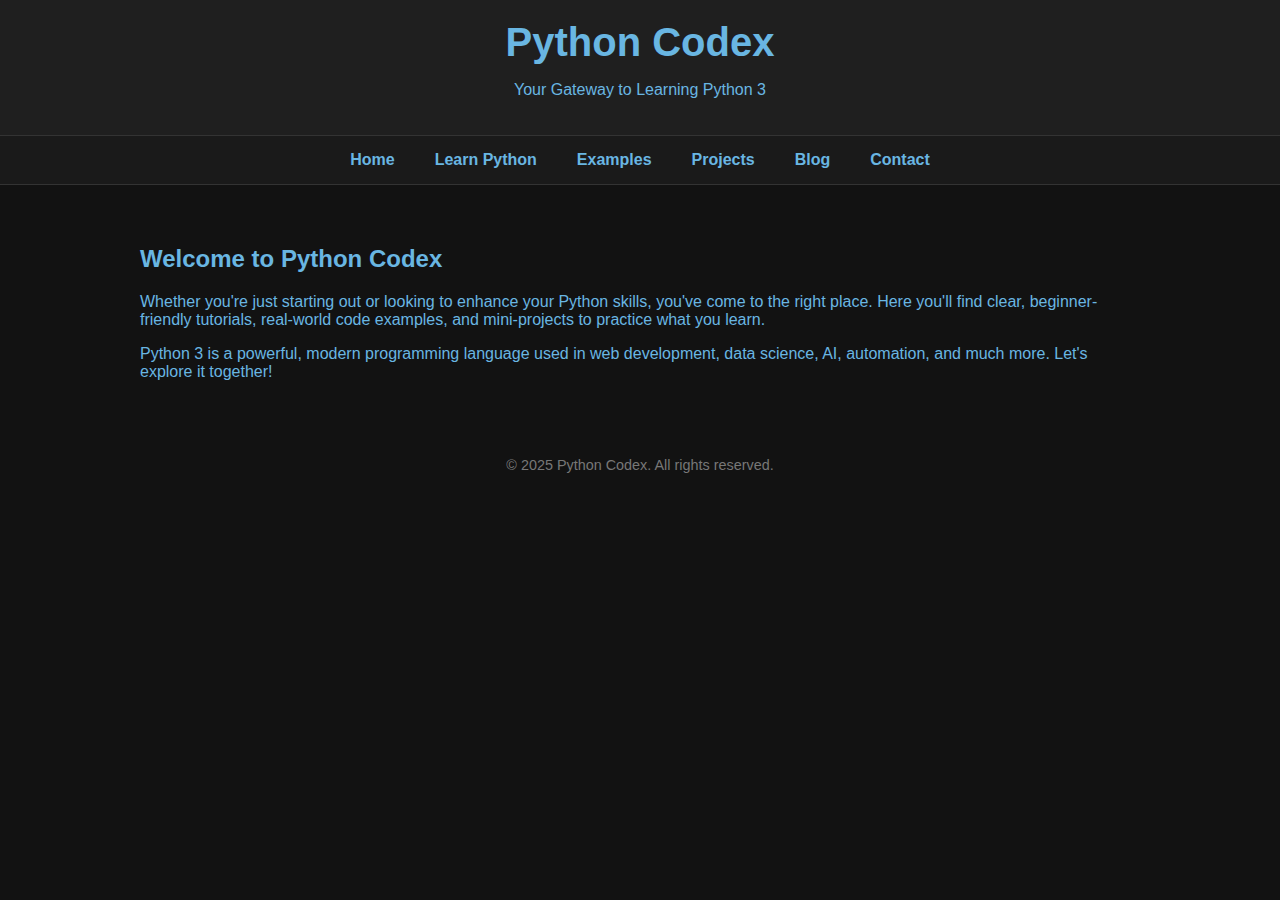
<file: index.html>
<!DOCTYPE html>
<html lang="en">
<head>
  <meta charset="UTF-8" />
  <meta name="viewport" content="width=device-width, initial-scale=1.0" />
  <meta name="description" content="Python Codex - Learn Python 3 with tutorials, code examples, and projects." />
  <meta name="keywords" content="Python 3, Learn Python, Python tutorials, Python examples, coding" />
  <meta name="author" content="Python Codex" />
  <title>Python Codex</title>
  <link rel="stylesheet" href="assets/css/style.css" />
</head>
<body>
  <header>
    <h1>Python Codex</h1>
    <p>Your Gateway to Learning Python 3</p>
  </header>
  <nav>
    <a href="#home">Home</a>
    <a href="#learn">Learn Python</a>
    <a href="#examples">Examples</a>
    <a href="#projects">Projects</a>
    <a href="#blog">Blog</a>
    <a href="#contact">Contact</a>
  </nav>
  <div class="container">
    <h2>Welcome to Python Codex</h2>
    <p>Whether you're just starting out or looking to enhance your Python skills, you've come to the right place. Here you'll find clear, beginner-friendly tutorials, real-world code examples, and mini-projects to practice what you learn.</p>
    <p>Python 3 is a powerful, modern programming language used in web development, data science, AI, automation, and much more. Let's explore it together!</p>
  </div>
  <footer>
    &copy; 2025 Python Codex. All rights reserved.
  </footer>
</body>
</html>
</file>
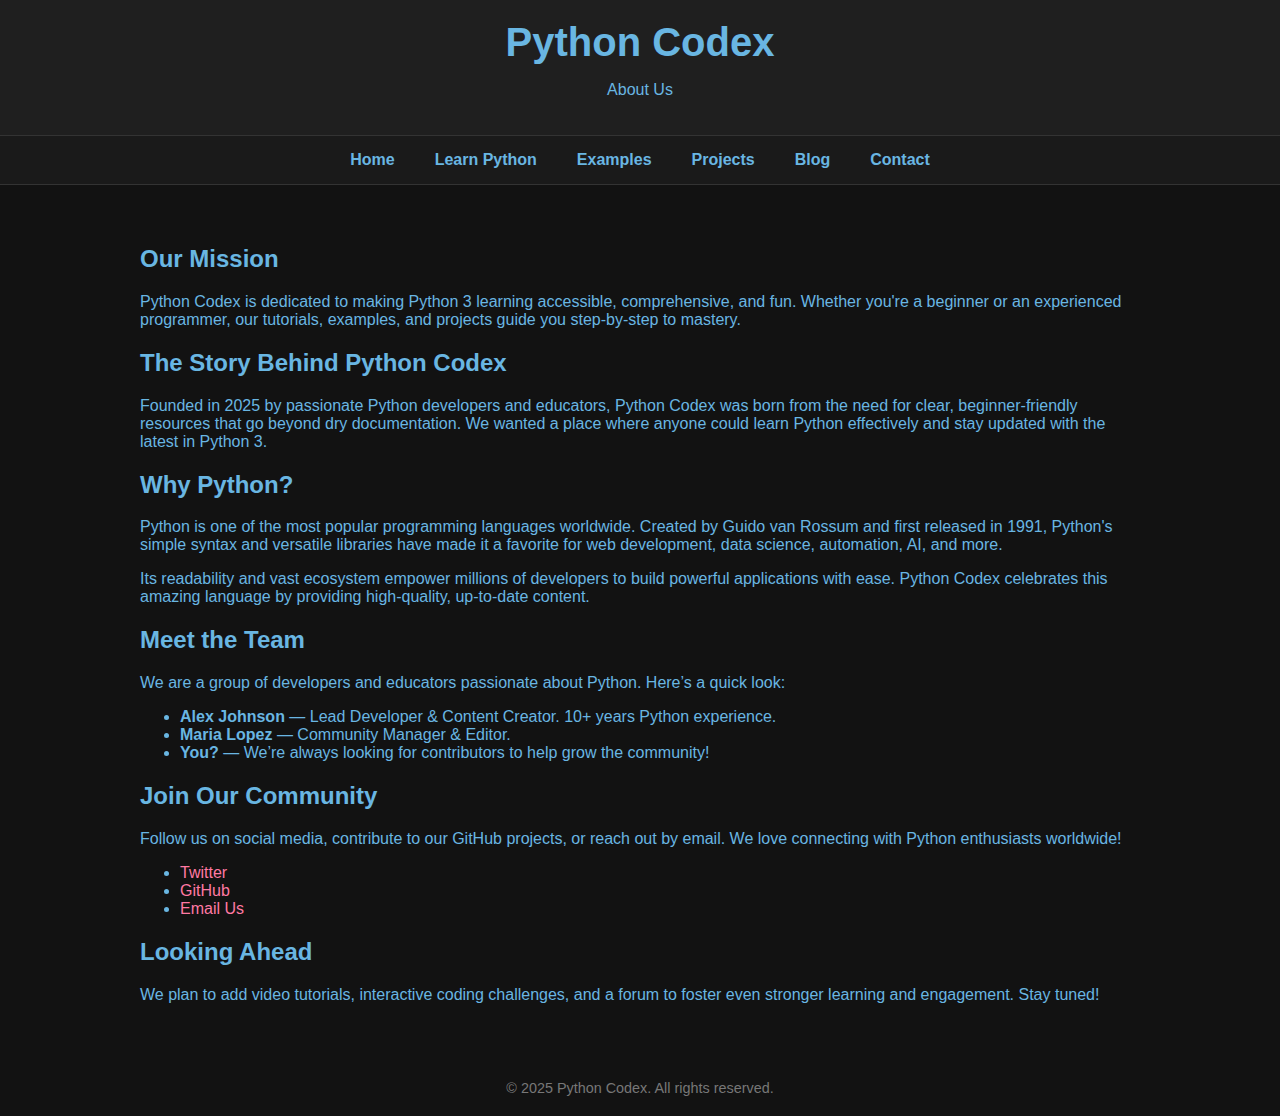
<file: about/index.html>
<!DOCTYPE html>
<html lang="en">
<head>
  <meta charset="UTF-8" />
  <meta name="description" content="Learn Python 3 with tutorials, examples, projects, and blog updates at Python Codex." />
  <meta name="keywords" content="Python, Python 3, learn Python, Python tutorials, Python examples, coding, programming" />
  <meta name="author" content="Python Codex" />
  <meta name="viewport" content="width=device-width, initial-scale=1" />
  <meta name="viewport" content="width=device-width, initial-scale=1" />
  <title>About | Python Codex</title>
  <link rel="stylesheet" href="../assets/css/style.css" />
</head>
<body>
  <header>
    <h1>Python Codex</h1>
    <p>About Us</p>
  </header>
  <nav>
    <a href="../index.html">Home</a>
    <a href="../learn/index.html">Learn Python</a>
    <a href="../examples/index.html">Examples</a>
    <a href="../projects/index.html">Projects</a>
    <a href="../blog/index.html">Blog</a>
    <a href="../contact/index.html">Contact</a>
  </nav>

  <div class="container">
  <h2>Our Mission</h2>
  <p>Python Codex is dedicated to making Python 3 learning accessible, comprehensive, and fun. Whether you're a beginner or an experienced programmer, our tutorials, examples, and projects guide you step-by-step to mastery.</p>

  <h2>The Story Behind Python Codex</h2>
  <p>Founded in 2025 by passionate Python developers and educators, Python Codex was born from the need for clear, beginner-friendly resources that go beyond dry documentation. We wanted a place where anyone could learn Python effectively and stay updated with the latest in Python 3.</p>

  <h2>Why Python?</h2>
  <p>Python is one of the most popular programming languages worldwide. Created by Guido van Rossum and first released in 1991, Python's simple syntax and versatile libraries have made it a favorite for web development, data science, automation, AI, and more.</p>
  <p>Its readability and vast ecosystem empower millions of developers to build powerful applications with ease. Python Codex celebrates this amazing language by providing high-quality, up-to-date content.</p>

  <h2>Meet the Team</h2>
  <p>We are a group of developers and educators passionate about Python. Here’s a quick look:</p>
  <ul>
    <li><strong>Alex Johnson</strong> — Lead Developer & Content Creator. 10+ years Python experience.</li>
    <li><strong>Maria Lopez</strong> — Community Manager & Editor.</li>
    <li><strong>You?</strong> — We’re always looking for contributors to help grow the community!</li>
  </ul>

  <h2>Join Our Community</h2>
  <p>Follow us on social media, contribute to our GitHub projects, or reach out by email. We love connecting with Python enthusiasts worldwide!</p>
  <ul>
    <li><a href="https://twitter.com/pythoncodex" target="_blank" rel="noopener">Twitter</a></li>
    <li><a href="https://github.com/pythoncodex" target="_blank" rel="noopener">GitHub</a></li>
    <li><a href="mailto:contact@pythoncodex.xyz">Email Us</a></li>
  </ul>

  <h2>Looking Ahead</h2>
  <p>We plan to add video tutorials, interactive coding challenges, and a forum to foster even stronger learning and engagement. Stay tuned!</p>
</div>


  <footer>
    &copy; 2025 Python Codex. All rights reserved.
  </footer>
</body>
</html>
</file>
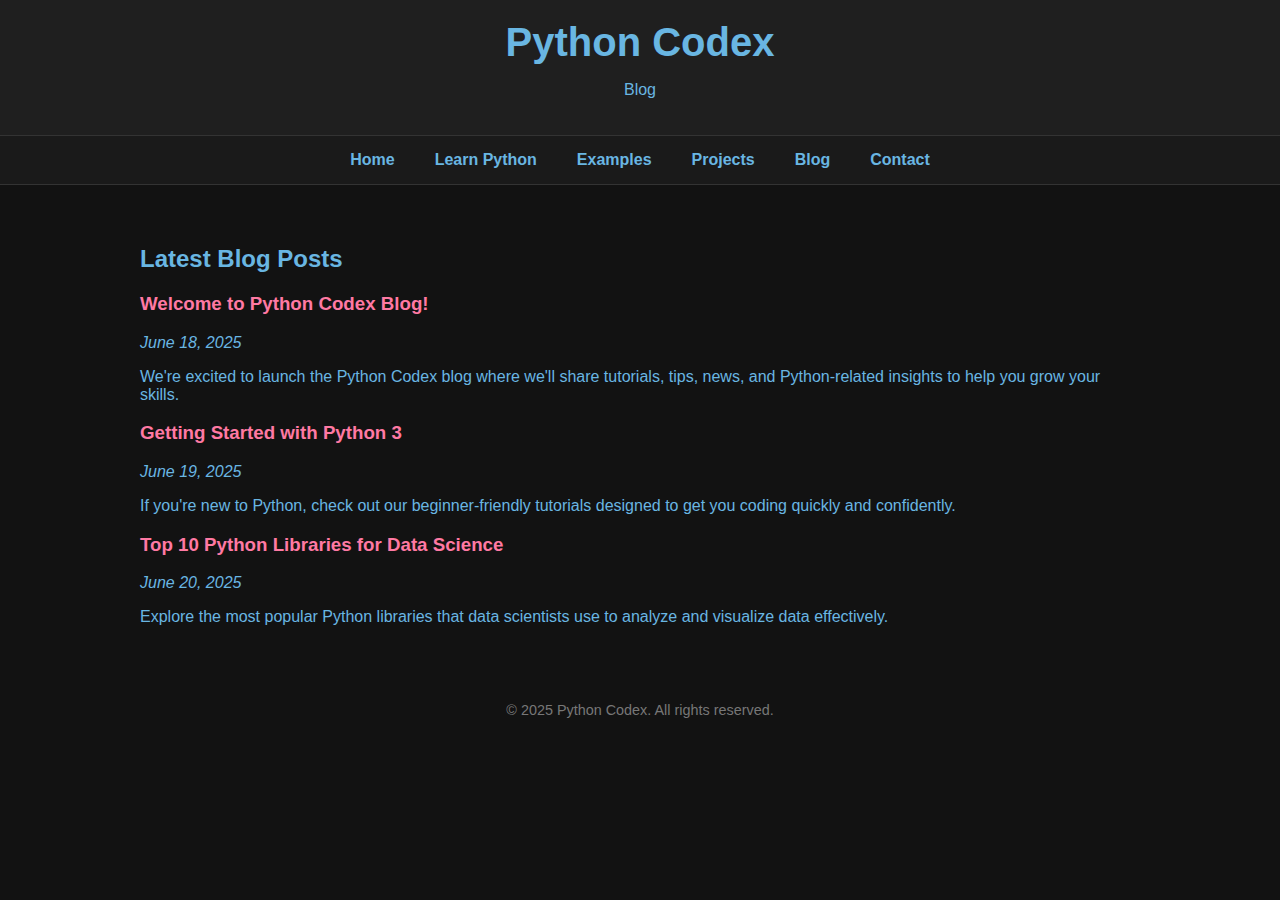
<file: blog/index.html>
<!DOCTYPE html>
<html lang="en">
<head>
  <meta charset="UTF-8" />
  <meta name="viewport" content="width=device-width, initial-scale=1" />
  <title>Blog | Python Codex</title>
  <link rel="stylesheet" href="../assets/css/style.css" />

  <meta name="description" content="Learn Python 3 with tutorials, examples, projects, and blog updates at Python Codex." />
<meta name="keywords" content="Python, Python 3, learn Python, Python tutorials, Python examples, coding, programming" />
<meta name="author" content="Python Codex" />
<meta name="viewport" content="width=device-width, initial-scale=1" />
</head>
<body>
  <header>
    <h1>Python Codex</h1>
    <p>Blog</p>
  </header>
  <nav>
    <a href="../index.html">Home</a>
    <a href="../learn/index.html">Learn Python</a>
    <a href="../examples/index.html">Examples</a>
    <a href="../projects/index.html">Projects</a>
    <a href="index.html">Blog</a>
    <a href="../contact/index.html">Contact</a>
  </nav>

  <div class="container">
    <h2>Latest Blog Posts</h2>

    <article>
      <h3><a href="#">Welcome to Python Codex Blog!</a></h3>
      <p><em>June 18, 2025</em></p>
      <p>We're excited to launch the Python Codex blog where we'll share tutorials, tips, news, and Python-related insights to help you grow your skills.</p>
    </article>

    <article>
      <h3><a href="#">Getting Started with Python 3</a></h3>
      <p><em>June 19, 2025</em></p>
      <p>If you're new to Python, check out our beginner-friendly tutorials designed to get you coding quickly and confidently.</p>
    </article>

    <article>
      <h3><a href="#">Top 10 Python Libraries for Data Science</a></h3>
      <p><em>June 20, 2025</em></p>
      <p>Explore the most popular Python libraries that data scientists use to analyze and visualize data effectively.</p>
    </article>

    <!-- Add more articles here -->

  </div>

  <footer>
    &copy; 2025 Python Codex. All rights reserved.
  </footer>
</body>
</html>
</file>
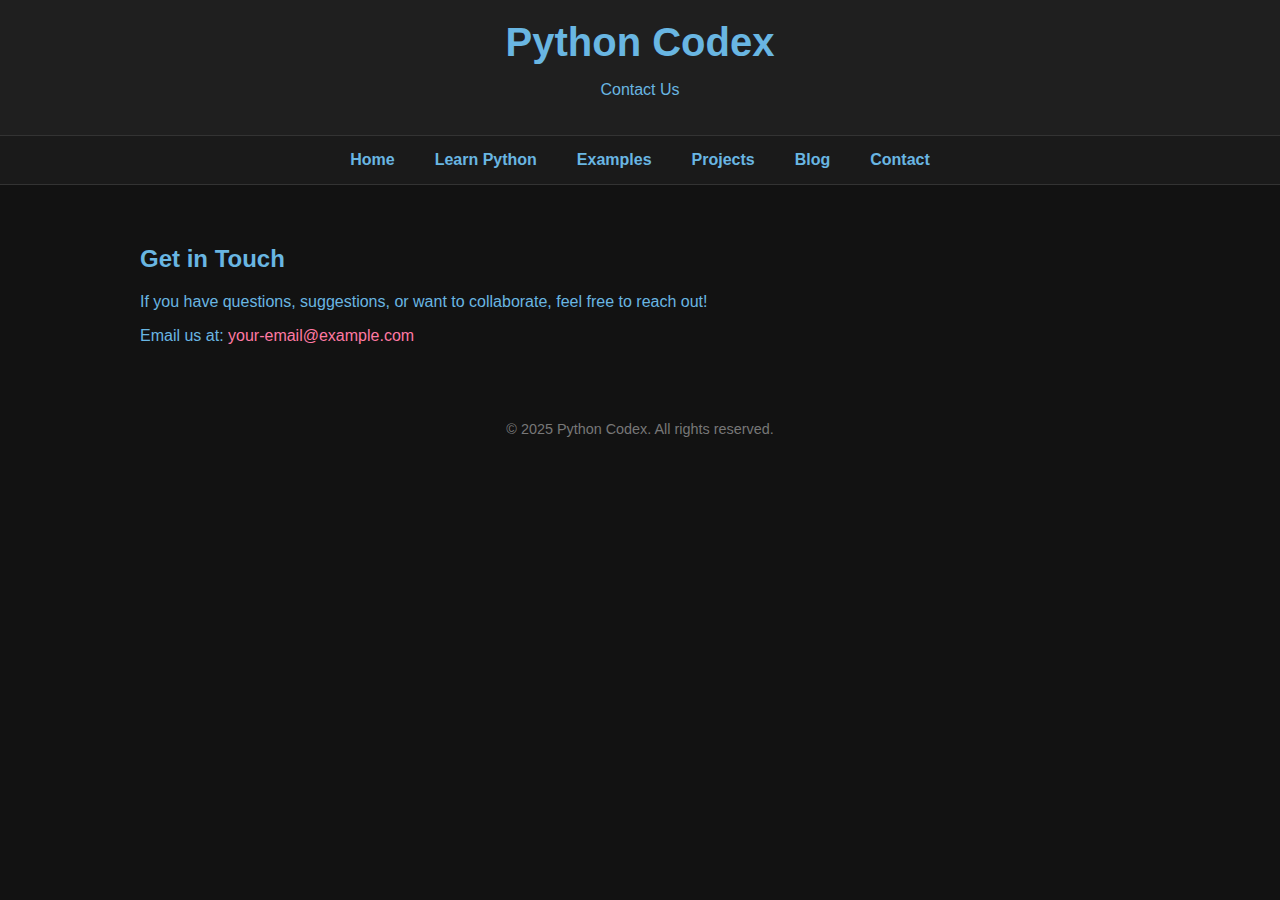
<file: contact/index.html>
<!DOCTYPE html>
<html lang="en">
<head>
  <meta charset="UTF-8" />
  <meta name="viewport" content="width=device-width, initial-scale=1" />
  <title>Contact | Python Codex</title>
  <link rel="stylesheet" href="../assets/css/style.css" />

  <meta name="description" content="Learn Python 3 with tutorials, examples, projects, and blog updates at Python Codex." />
<meta name="keywords" content="Python, Python 3, learn Python, Python tutorials, Python examples, coding, programming" />
<meta name="author" content="Python Codex" />
<meta name="viewport" content="width=device-width, initial-scale=1" />
</head>
<body>
  <header>
    <h1>Python Codex</h1>
    <p>Contact Us</p>
  </header>
  <nav>
    <a href="../index.html">Home</a>
    <a href="../learn/index.html">Learn Python</a>
    <a href="../examples/index.html">Examples</a>
    <a href="../projects/index.html">Projects</a>
    <a href="../blog/index.html">Blog</a>
    <a href="index.html">Contact</a>
  </nav>

  <div class="container">
    <h2>Get in Touch</h2>
    <p>If you have questions, suggestions, or want to collaborate, feel free to reach out!</p>
    <p>Email us at: <a href="mailto:your-email@example.com">your-email@example.com</a></p>
  </div>

  <footer>
    &copy; 2025 Python Codex. All rights reserved.
  </footer>
</body>
</html>
</file>
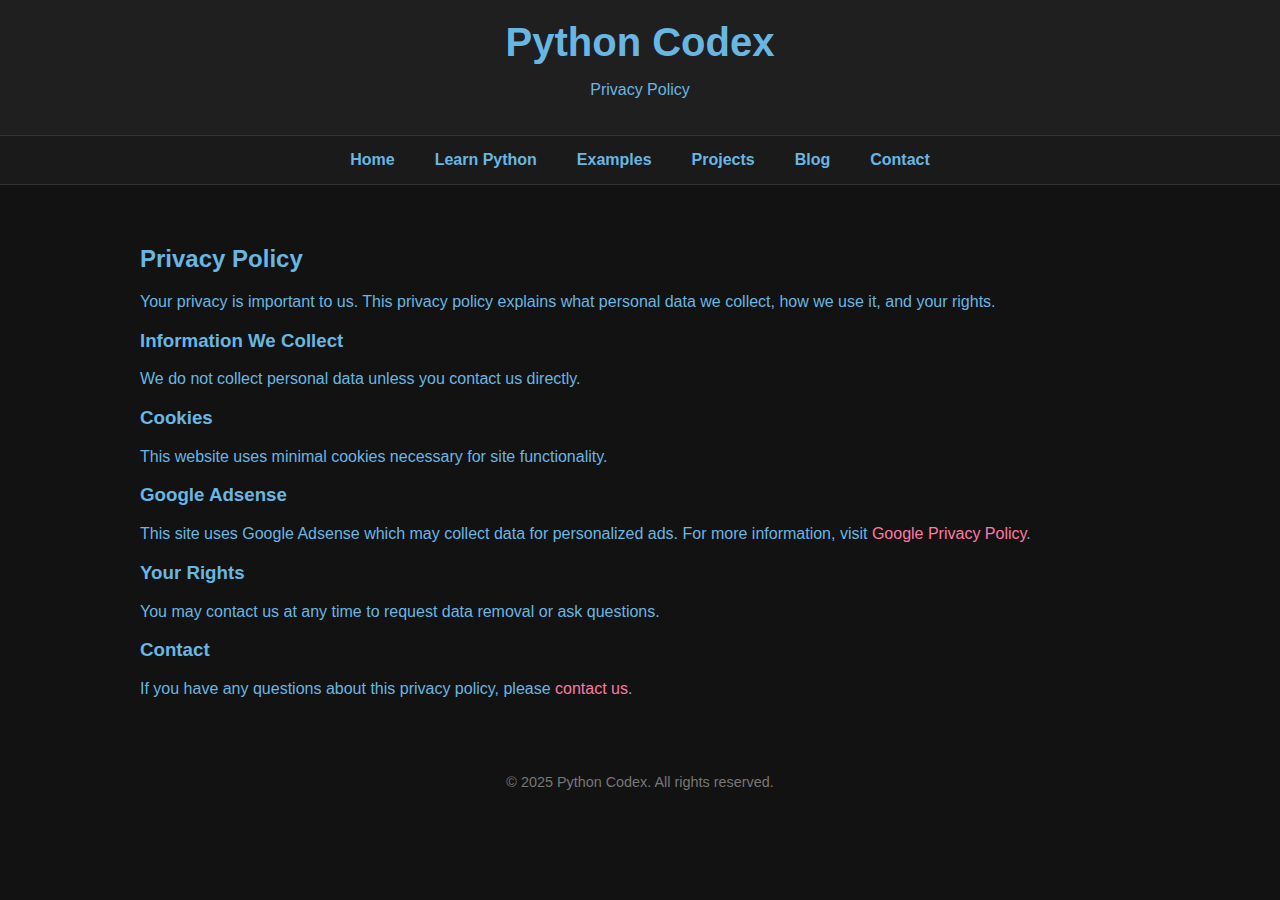
<file: privacy-policy/index.html>
<!DOCTYPE html>
<html lang="en">
<head>
  <meta charset="UTF-8" />
  <meta name="viewport" content="width=device-width, initial-scale=1" />
  <title>Privacy Policy | Python Codex</title>
  <link rel="stylesheet" href="../assets/css/style.css" />

  <meta name="description" content="Learn Python 3 with tutorials, examples, projects, and blog updates at Python Codex." />
<meta name="keywords" content="Python, Python 3, learn Python, Python tutorials, Python examples, coding, programming" />
<meta name="author" content="Python Codex" />
<meta name="viewport" content="width=device-width, initial-scale=1" />
</head>
<body>
  <header>
    <h1>Python Codex</h1>
    <p>Privacy Policy</p>
  </header>
  <nav>
    <a href="../index.html">Home</a>
    <a href="../learn/index.html">Learn Python</a>
    <a href="../examples/index.html">Examples</a>
    <a href="../projects/index.html">Projects</a>
    <a href="../blog/index.html">Blog</a>
    <a href="../contact/index.html">Contact</a>
  </nav>
  <div class="container">
    <h2>Privacy Policy</h2>
    <p>Your privacy is important to us. This privacy policy explains what personal data we collect, how we use it, and your rights.</p>

    <h3>Information We Collect</h3>
    <p>We do not collect personal data unless you contact us directly.</p>

    <h3>Cookies</h3>
    <p>This website uses minimal cookies necessary for site functionality.</p>

    <h3>Google Adsense</h3>
    <p>This site uses Google Adsense which may collect data for personalized ads. For more information, visit <a href="https://policies.google.com/privacy" target="_blank" rel="noopener">Google Privacy Policy</a>.</p>

    <h3>Your Rights</h3>
    <p>You may contact us at any time to request data removal or ask questions.</p>

    <h3>Contact</h3>
    <p>If you have any questions about this privacy policy, please <a href="../contact/index.html">contact us</a>.</p>
  </div>
  <footer>
    &copy; 2025 Python Codex. All rights reserved.
  </footer>
</body>
</html>
</file>
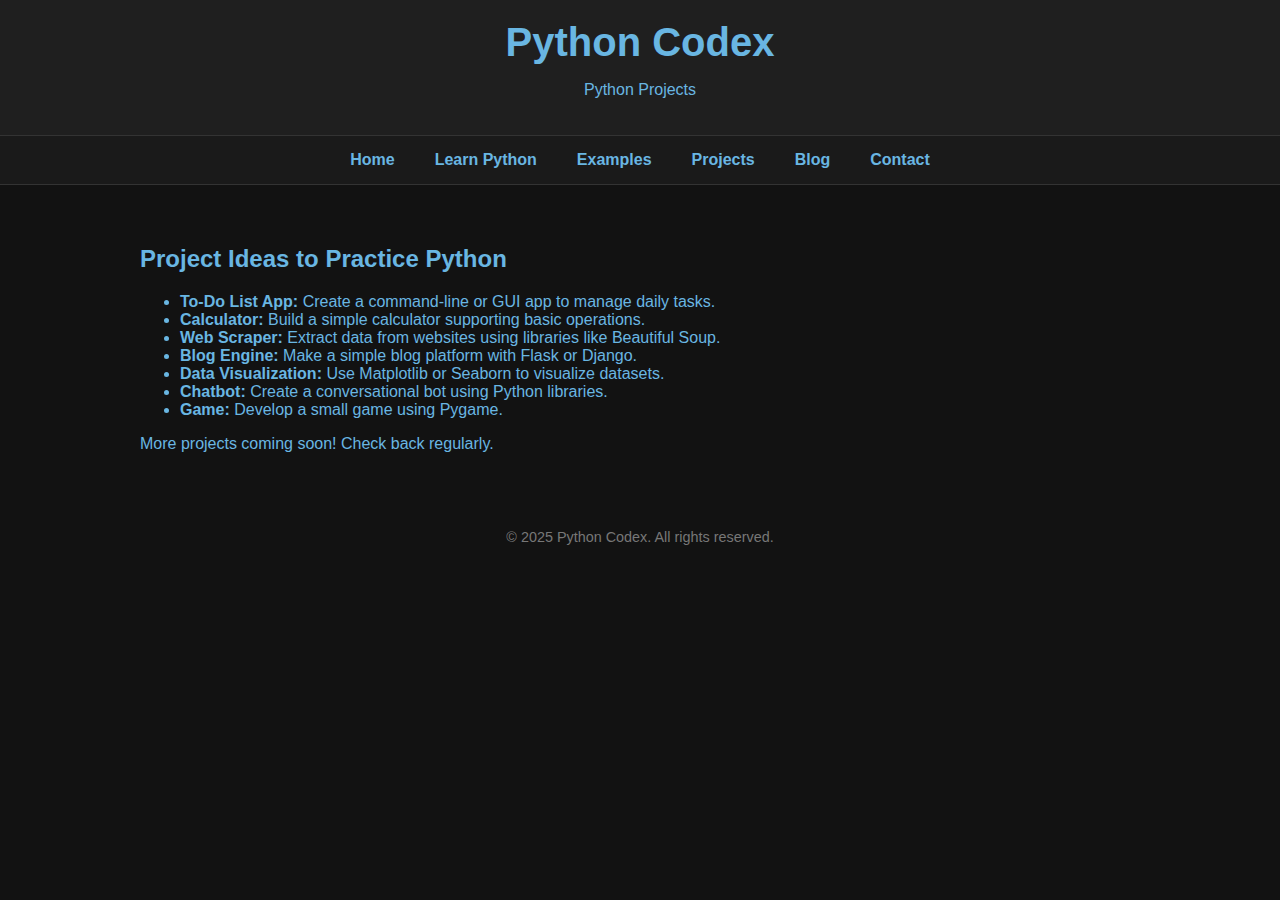
<file: projects/index.html>
<!DOCTYPE html>
<html lang="en">
<head>
  <meta charset="UTF-8" />
  <meta name="viewport" content="width=device-width, initial-scale=1" />
  <title>Projects | Python Codex</title>
  <link rel="stylesheet" href="../assets/css/style.css" />

  <meta name="description" content="Learn Python 3 with tutorials, examples, projects, and blog updates at Python Codex." />
<meta name="keywords" content="Python, Python 3, learn Python, Python tutorials, Python examples, coding, programming" />
<meta name="author" content="Python Codex" />
<meta name="viewport" content="width=device-width, initial-scale=1" />
</head>
<body>
  <header>
    <h1>Python Codex</h1>
    <p>Python Projects</p>
  </header>
  <nav>
    <a href="../index.html">Home</a>
    <a href="../learn/index.html">Learn Python</a>
    <a href="../examples/index.html">Examples</a>
    <a href="index.html">Projects</a>
    <a href="../blog/index.html">Blog</a>
    <a href="../contact/index.html">Contact</a>
  </nav>

  <div class="container">
    <h2>Project Ideas to Practice Python</h2>
    <ul>
      <li><strong>To-Do List App:</strong> Create a command-line or GUI app to manage daily tasks.</li>
      <li><strong>Calculator:</strong> Build a simple calculator supporting basic operations.</li>
      <li><strong>Web Scraper:</strong> Extract data from websites using libraries like Beautiful Soup.</li>
      <li><strong>Blog Engine:</strong> Make a simple blog platform with Flask or Django.</li>
      <li><strong>Data Visualization:</strong> Use Matplotlib or Seaborn to visualize datasets.</li>
      <li><strong>Chatbot:</strong> Create a conversational bot using Python libraries.</li>
      <li><strong>Game:</strong> Develop a small game using Pygame.</li>
    </ul>
    <p>More projects coming soon! Check back regularly.</p>
  </div>

  <footer>
    &copy; 2025 Python Codex. All rights reserved.
  </footer>
</body>
</html>
</file>
<file: assets/css/style.css>
body {
  margin: 0;
  font-family: Arial, sans-serif;
  background-color: #121212;
  color: #69b6e2;
}

header {
  background-color: #1f1f1f;
  padding: 20px;
  text-align: center;
  border-bottom: 1px solid #333;
}

header h1 {
  margin: 0;
  font-size: 2.5rem;
}

nav {
  display: flex;
  justify-content: center;
  background-color: #1a1a1a;
  border-bottom: 1px solid #333;
}

nav a {
  color: #69b6e2;
  padding: 15px 20px;
  text-decoration: none;
  font-weight: bold;
}

nav a:hover {
  background-color: #333;
}

.container {
  padding: 40px 20px;
  max-width: 1000px;
  margin: auto;
}

h2 {
  color: #69b6e2;
}

footer {
  text-align: center;
  padding: 20px;
  font-size: 0.9rem;
  color: #777;
}


/* Links style */
a {
  color: #ff79a3;
  text-decoration: none;
}

a:hover {
  text-decoration: underline; /* optional: underline on hover for usability */
}
</file>
